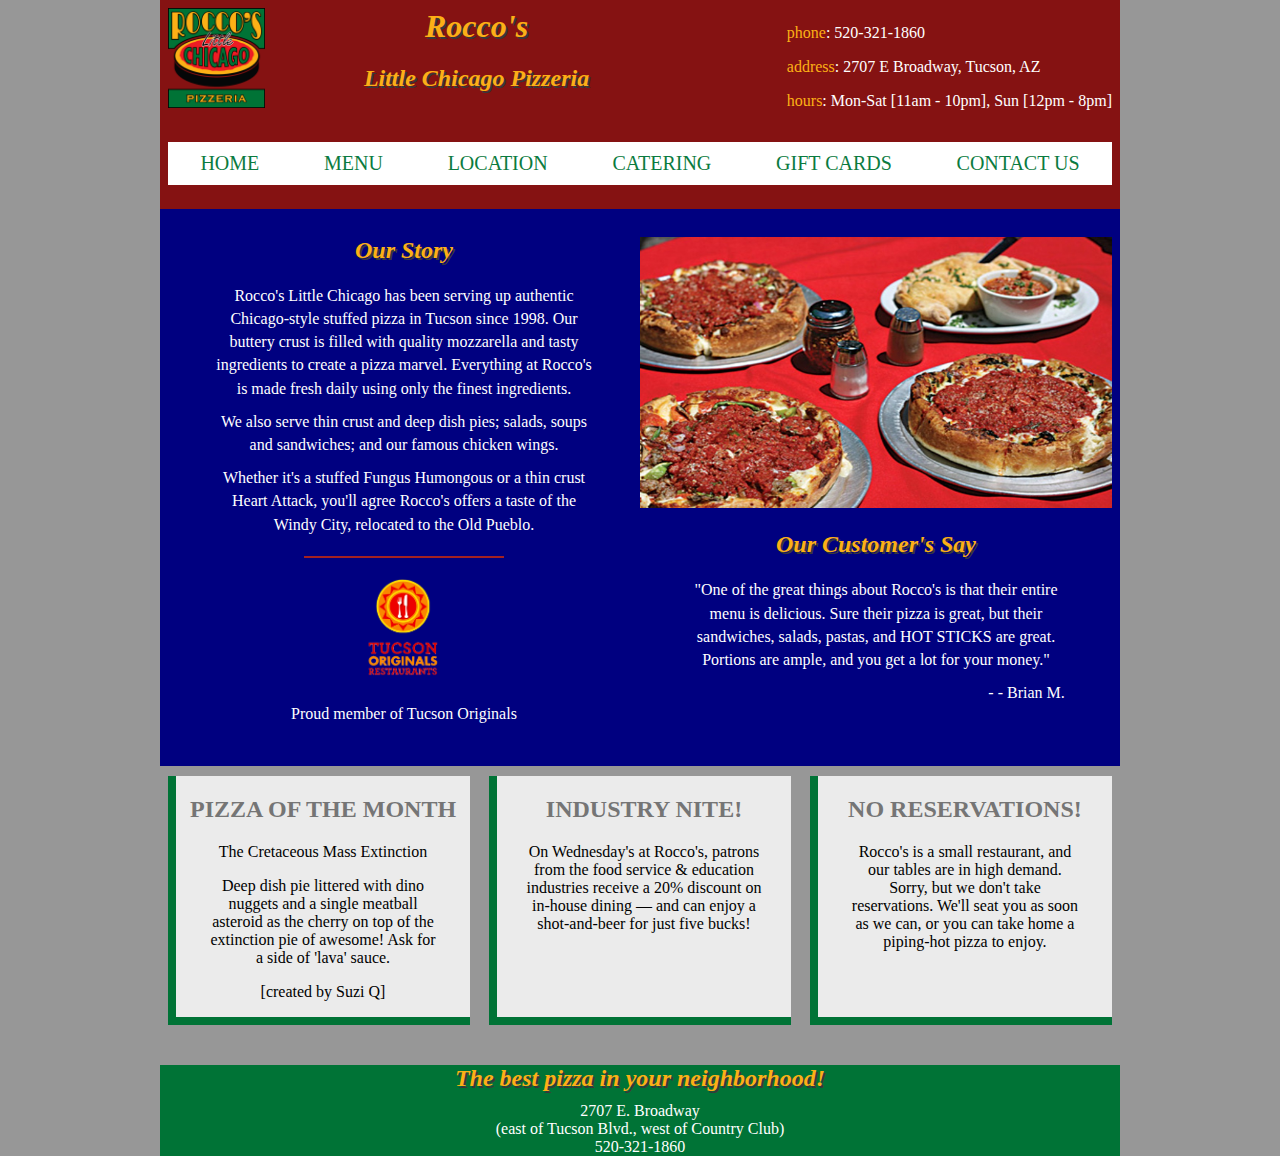
<file: index.html>
<!DOCTYPE html>
<html lang="en">
<head>
  <meta charset="UTF-8">
  <meta name="viewport" content="width=device-width, initial-scale=1.0">
  <meta http-equiv="X-UA-Compatible" content="ie=edge">
  <title>Rocco's Little Chicago</title>

  <!-- CSS -->
  <link rel="stylesheet" href="css/app.css">

  <!-- FontAwesome -->
  <link rel="stylesheet" href="https://use.fontawesome.com/releases/v5.8.1/css/all.css"
    integrity="sha384-50oBUHEmvpQ+1lW4y57PTFmhCaXp0ML5d60M1M7uH2+nqUivzIebhndOJK28anvf" crossorigin="anonymous">

</head>
<body>
  <!-- HEADER & NAV -->
  <header class="container">
    <div class="header-content">
      <!-- SOURCE: www.roccoslittlechicago.com  -->
      <img src="imgs/roccoslogo200 copy.png" alt="" class="img-logo">
      <div class="title">
        <h1 class="logo">Rocco's</h1>
        <h2>Little Chicago Pizzeria</h2>
      </div>
      <input type="checkbox" id="menu">
      <label for="menu">
        <i class="fas fa-bars nav-icon"></i>
      </label>
      <div class="nav-info">
        <p class="nav-info-text"><span class="nav-info-title">phone</span>: 520-321-1860</p>
        <p class="nav-info-text"><span class="nav-info-title">address</span>: 2707 E Broadway, Tucson, AZ</p>
        <p class="nav-info-text"><span class="nav-info-title">hours</span>: Mon-Sat [11am - 10pm], Sun [12pm - 8pm]</p>
      </div>

      <nav class="dropdown-menu">
        <div class="menu-content">
          <ul>
            <li class="nav-item"><a href="index.html">Home</a></li>
            <li class="nav-item"><a href="menu.html">Menu</a></li>
            <li class="nav-item"><a href="location.html">Location</a></li>
            <li class="nav-item"><a href="catering.html">Catering</a></li>
            <li class="nav-item"><a href="https://roccoslittlechicago.instagift.com/" target="_blank">Gift Cards</a></li>
            <li class="nav-item"><a href="contact.html">Contact Us</a></li>
          </ul>
        </div>
      </nav>
    </div>
  </header>
  <!-- MAIN SECTION -->
  <section class="container intro">
    <div class="main-text">
      <h2 class="main-title">Our Story</h2>
      <p class="main-about-text">Rocco's Little Chicago has been serving up authentic Chicago-style stuffed pizza in Tucson
        since 1998. Our buttery crust is filled with quality mozzarella and tasty ingredients to create a pizza marvel.
        Everything at Rocco's is made fresh daily using only the finest ingredients.</p>
      <p class="main-about-text">We also serve thin crust and deep dish pies; salads, soups and sandwiches; and our famous
        chicken wings.</p>
      <p class="main-about-text">Whether it's a stuffed Fungus Humongous or a thin crust Heart Attack, you'll agree Rocco's
        offers a taste of the Windy City, relocated to the Old Pueblo.</p>
      <div id="tucson-og-logo">
        <img class="img-icon" src="imgs/tucsonoriginallogo.png" alt="Tucson Originals Logo">
      </div>
      <p class="main-about-text">Proud member of Tucson Originals</p>
    </div>
    <div class="main-support-items">
      <!-- SOURCE: Tucson Weekly -->
      <img class="main-photo" src="imgs/roccospizza2.jpg" alt="rocco's pizza">
      <h2 class="main-title">Our Customer's Say</h2>
      <p class="cx-testimony">"One of the great things about Rocco's is that their entire menu is delicious. Sure their pizza is great, but their
        sandwiches, salads, pastas, and HOT STICKS are great. Portions are ample, and you get a lot for your money."</p>
      <p class="cx-testimony cx-name">- - Brian M.</p>
    </div>
  </section>

  <!-- FEATURED SECTION -->
  <section class="container featured-content">
    <div class="feature" id="monthly-special">
      <h2>Pizza of the Month</h2>
      <p><span>The Cretaceous Mass Extinction</span></p>
      <p class="feature-text">Deep dish pie littered with dino nuggets and a single meatball asteroid as the cherry on top of the extinction pie of awesome! Ask for a side of 'lava' sauce.</p>
      <p>[created by Suzi Q]</p>
    </div>
    <div class="feature" id="wednesday">
      <h2>Industry Nite!</h2>
      <p class="feature-text">On <span>Wednesday's</span> at Rocco's, patrons from the <span>food service</span> &amp; <span>education</span> industries receive a <span>20% discount</span> on in-house dining — and can enjoy a <span>shot-and-beer for just five bucks!</span>
      </p>
    </div>
    <div class="feature" id="reservations">
      <h2>No reservations!</h2>
      <p class="feature-text">Rocco's is a small restaurant, and our tables are in high demand. Sorry, but we don't take reservations. We'll seat you as soon as we can, or you can take home a piping-hot pizza to enjoy.</p>
    </div>
  </section>
  <!-- FOOTER -->
  <footer class="container">
    <div class="footer-content">
      <h2 class="footer-title">The best pizza in your neighborhood!</h2>
      <p class="footer-text">2707 E. Broadway</p> 
      <p class="footer-text">(east of Tucson Blvd., west of Country Club)</p>
      <p class="footer-text">520-321-1860</p>
      <a href="https://twitter.com/tucsonpizza?lang=en"><i id="twitter-icon" class="fab fa-twitter social-media"></i></a>
      <a href="https://www.facebook.com/roccoslittlechicago/"><i id="facebook-icon"
          class="fab fa-facebook-f social-media"></i></a>
    </div>
  </footer>
</body>
</html>
</file>
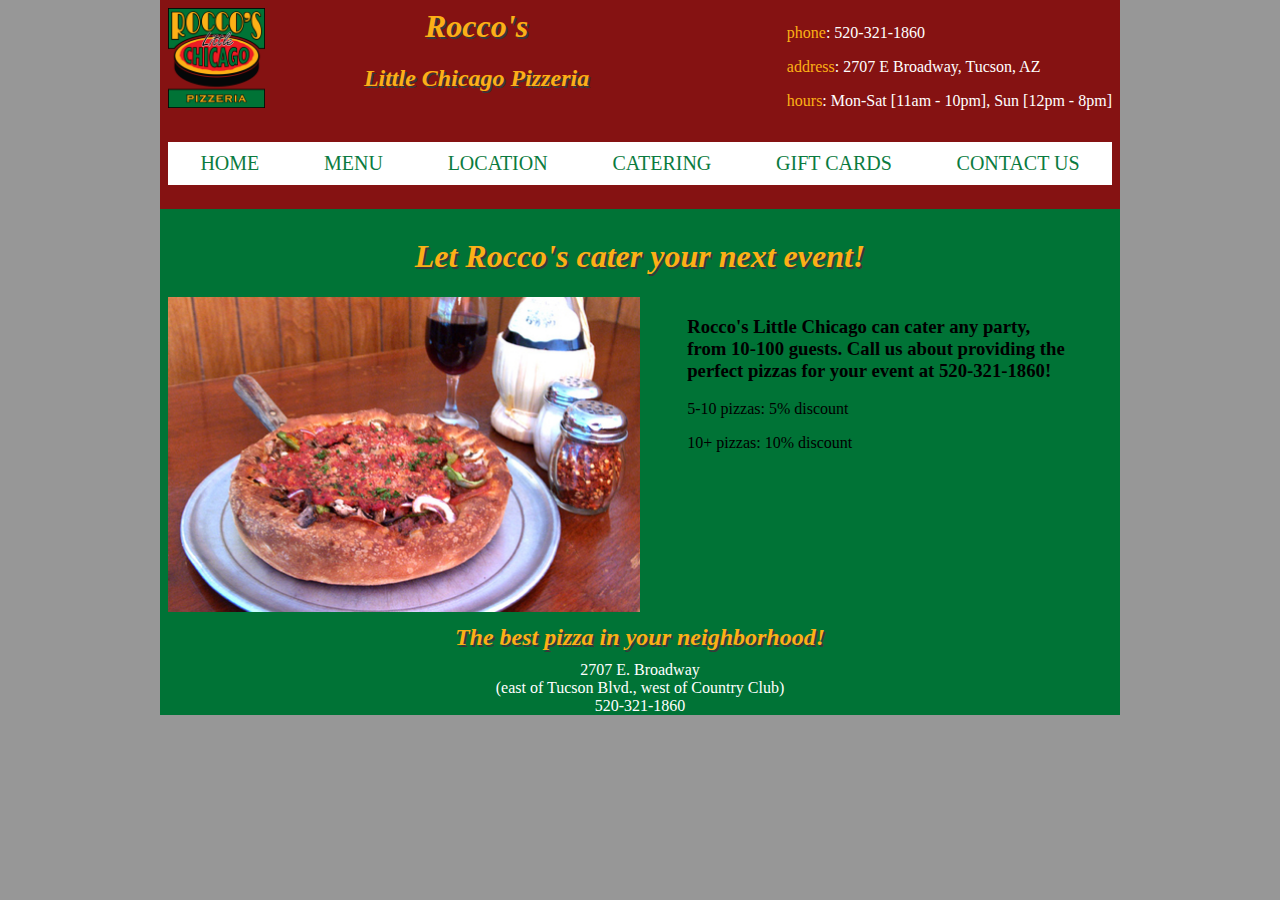
<file: catering.html>
<!DOCTYPE html>
<html lang="en">
<head>
  <meta charset="UTF-8">
  <meta name="viewport" content="width=device-width, initial-scale=1.0">
  <meta http-equiv="X-UA-Compatible" content="ie=edge">
  <title>Rocco's Little Chicago</title>

  <!-- CSS -->
  <link rel="stylesheet" href="css/app.css">

  <!-- FontAwesome -->
  <link rel="stylesheet" href="https://use.fontawesome.com/releases/v5.8.1/css/all.css"
    integrity="sha384-50oBUHEmvpQ+1lW4y57PTFmhCaXp0ML5d60M1M7uH2+nqUivzIebhndOJK28anvf" crossorigin="anonymous">

</head>
<body>
  <!-- HEADER & NAV -->
  <header class="container">
    <div class="header-content">
      <!-- SOURCE: www.roccoslittlechicago.com  -->
      <img src="imgs/roccoslogo200 copy.png" alt="" class="img-logo">
      <div class="title">
        <h1 class="logo">Rocco's</h1>
        <h2>Little Chicago Pizzeria</h2>
      </div>
      <input type="checkbox" id="menu">
      <label for="menu">
        <i class="fas fa-bars nav-icon"></i>
      </label>
      <div class="nav-info">
        <p class="nav-info-text"><span class="nav-info-title">phone</span>: 520-321-1860</p>
        <p class="nav-info-text"><span class="nav-info-title">address</span>: 2707 E Broadway, Tucson, AZ</p>
        <p class="nav-info-text"><span class="nav-info-title">hours</span>: Mon-Sat [11am - 10pm], Sun [12pm - 8pm]</p>
      </div>

      <nav class="dropdown-menu">
        <div class="menu-content">
          <ul>
            <li class="nav-item"><a href="index.html">Home</a></li>
            <li class="nav-item"><a href="menu.html">Menu</a></li>
            <li class="nav-item"><a href="location.html">Location</a></li>
            <li class="nav-item"><a href="catering.html">Catering</a></li>
            <li class="nav-item"><a href="https://roccoslittlechicago.instagift.com/" target="_blank">Gift Cards</a>
            </li>
            <li class="nav-item"><a href="contact.html">Contact Us</a></li>
          </ul>
        </div>
      </nav>
    </div>
  </header>
  <!-- MAIN -->
  <section class="container location">
    <h1 class="main-title col-12">Let Rocco's cater your next event!</h1>
    <div class="col-12 col-md-6">
      <img src="imgs/roccospizza.jpg" class="img-responsive" alt="rocco's pizza">
    </div>
    <div class="col-12 col-md-6">
      <h3 class="feature-text">Rocco's Little Chicago can cater any party, from 10-100 guests. Call us about providing the perfect pizzas for your event at 520-321-1860!</h3>
      <p class="feature-text">5-10 pizzas: 5% discount</p>
      <p class="feature-text">10+ pizzas: 10% discount</p>
    </div>
  </section>
  <!-- FOOTER -->
  <footer class="container">
    <div class="footer-content">
      <h2 class="footer-title">The best pizza in your neighborhood!</h2>
      <p class="footer-text">2707 E. Broadway</p>
      <p class="footer-text">(east of Tucson Blvd., west of Country Club)</p>
      <p class="footer-text">520-321-1860</p>
      <a href="https://twitter.com/tucsonpizza?lang=en"><i id="twitter-icon"
          class="fab fa-twitter social-media"></i></a>
      <a href="https://www.facebook.com/roccoslittlechicago/"><i id="facebook-icon"
          class="fab fa-facebook-f social-media"></i></a>
    </div>
  </footer>
</body>
</html>
</file>
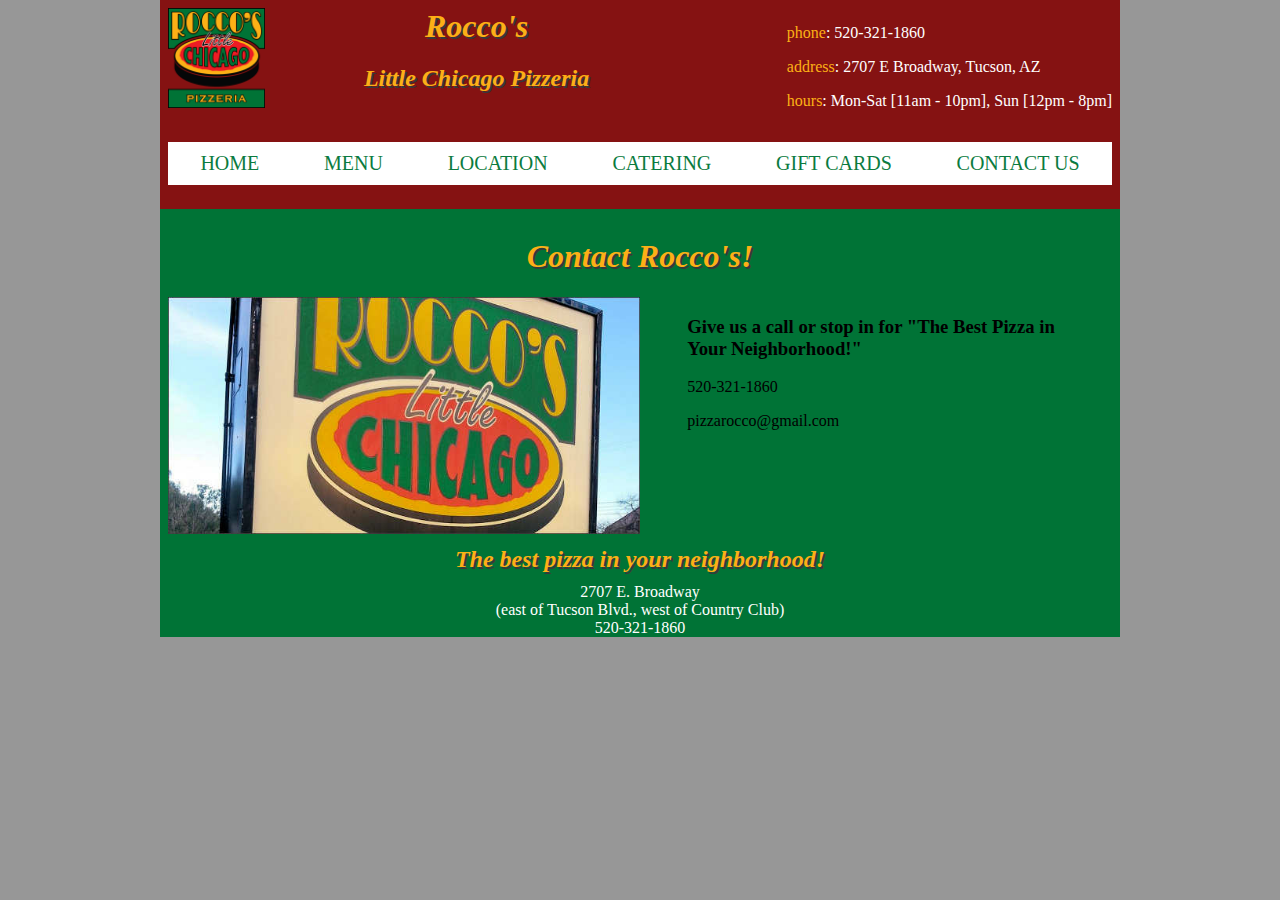
<file: contact.html>
<!DOCTYPE html>
<html lang="en">

<head>
  <meta charset="UTF-8">
  <meta name="viewport" content="width=device-width, initial-scale=1.0">
  <meta http-equiv="X-UA-Compatible" content="ie=edge">
  <title>Rocco's Little Chicago</title>

  <!-- CSS -->
  <link rel="stylesheet" href="css/app.css">

  <!-- FontAwesome -->
  <link rel="stylesheet" href="https://use.fontawesome.com/releases/v5.8.1/css/all.css"
    integrity="sha384-50oBUHEmvpQ+1lW4y57PTFmhCaXp0ML5d60M1M7uH2+nqUivzIebhndOJK28anvf" crossorigin="anonymous">

</head>

<body>
  <!-- HEADER & NAV -->
  <header class="container">
    <div class="header-content">
      <!-- SOURCE: www.roccoslittlechicago.com  -->
      <img src="imgs/roccoslogo200 copy.png" alt="" class="img-logo">
      <div class="title">
        <h1 class="logo">Rocco's</h1>
        <h2>Little Chicago Pizzeria</h2>
      </div>
      <input type="checkbox" id="menu">
      <label for="menu">
        <i class="fas fa-bars nav-icon"></i>
      </label>
      <div class="nav-info">
        <p class="nav-info-text"><span class="nav-info-title">phone</span>: 520-321-1860</p>
        <p class="nav-info-text"><span class="nav-info-title">address</span>: 2707 E Broadway, Tucson, AZ</p>
        <p class="nav-info-text"><span class="nav-info-title">hours</span>: Mon-Sat [11am - 10pm], Sun [12pm - 8pm]</p>
      </div>

      <nav class="dropdown-menu">
        <div class="menu-content">
          <ul>
            <li class="nav-item"><a href="index.html">Home</a></li>
            <li class="nav-item"><a href="menu.html">Menu</a></li>
            <li class="nav-item"><a href="location.html">Location</a></li>
            <li class="nav-item"><a href="catering.html">Catering</a></li>
            <li class="nav-item"><a href="https://roccoslittlechicago.instagift.com/" target="_blank">Gift Cards</a>
            </li>
            <li class="nav-item"><a href="contact.html">Contact Us</a></li>
          </ul>
        </div>
      </nav>
    </div>
  </header>
  <!-- MAIN -->
  <section class="container location">
    <h1 class="main-title col-12">Contact Rocco's!</h1>
    <div class="col-12 col-md-6">
      <!-- https://www.dinersdriveinsdiveslocations.com/roccos-little-chicago-pizzeria-arizona.html -->
      <img src="imgs/roccos-little-chicago-exterior.jpg" class="img-responsive" alt="rocco's pizza">
    </div>
    <div class="col-12 col-md-6">
      <h3 class="feature-text">Give us a call or stop in for "The Best Pizza in Your Neighborhood!"</h3>
      <p class="feature-text">520-321-1860</p>
      <p class="feature-text">pizzarocco@gmail.com</p>
    </div>
  </section>
  <!-- FOOTER -->
  <footer class="container">
    <div class="footer-content">
      <h2 class="footer-title">The best pizza in your neighborhood!</h2>
      <p class="footer-text">2707 E. Broadway</p>
      <p class="footer-text">(east of Tucson Blvd., west of Country Club)</p>
      <p class="footer-text">520-321-1860</p>
      <a href="https://twitter.com/tucsonpizza?lang=en"><i id="twitter-icon"
          class="fab fa-twitter social-media"></i></a>
      <a href="https://www.facebook.com/roccoslittlechicago/"><i id="facebook-icon"
          class="fab fa-facebook-f social-media"></i></a>
    </div>
  </footer>
</body>

</html>
</file>
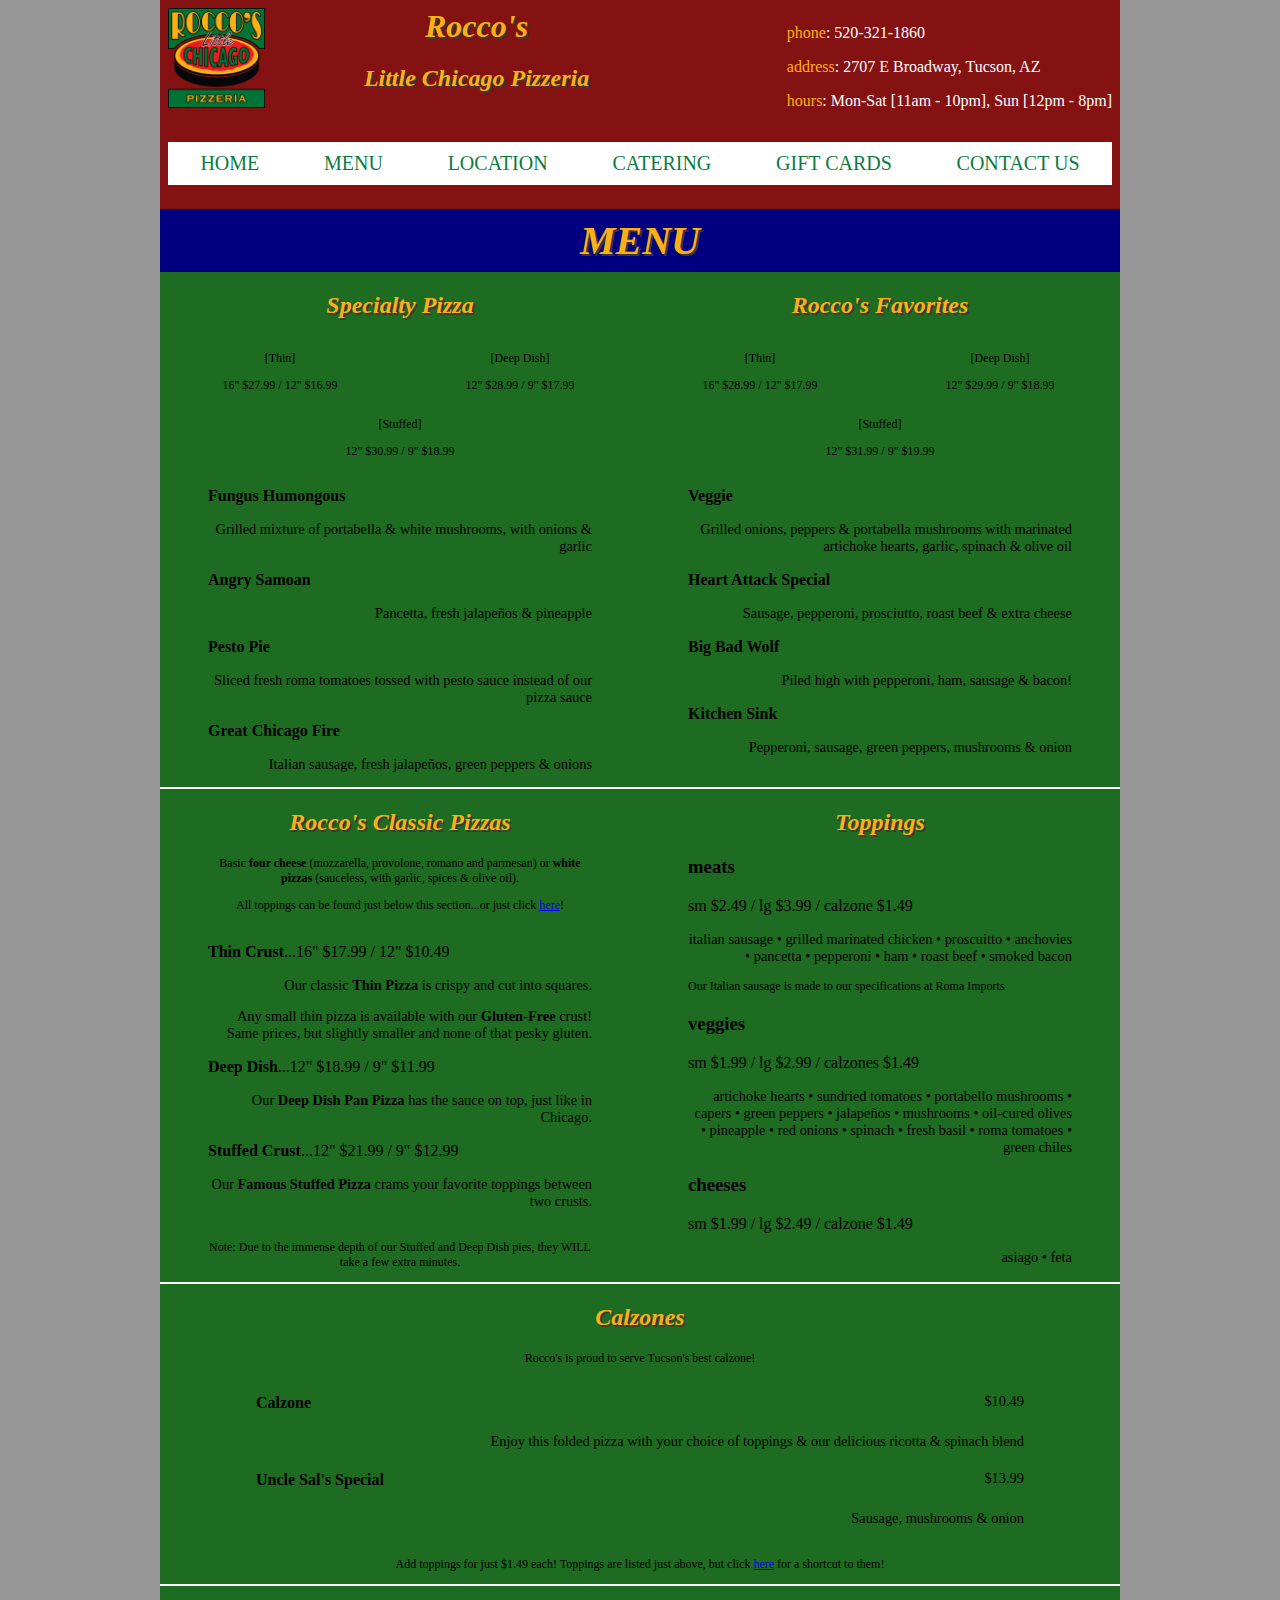
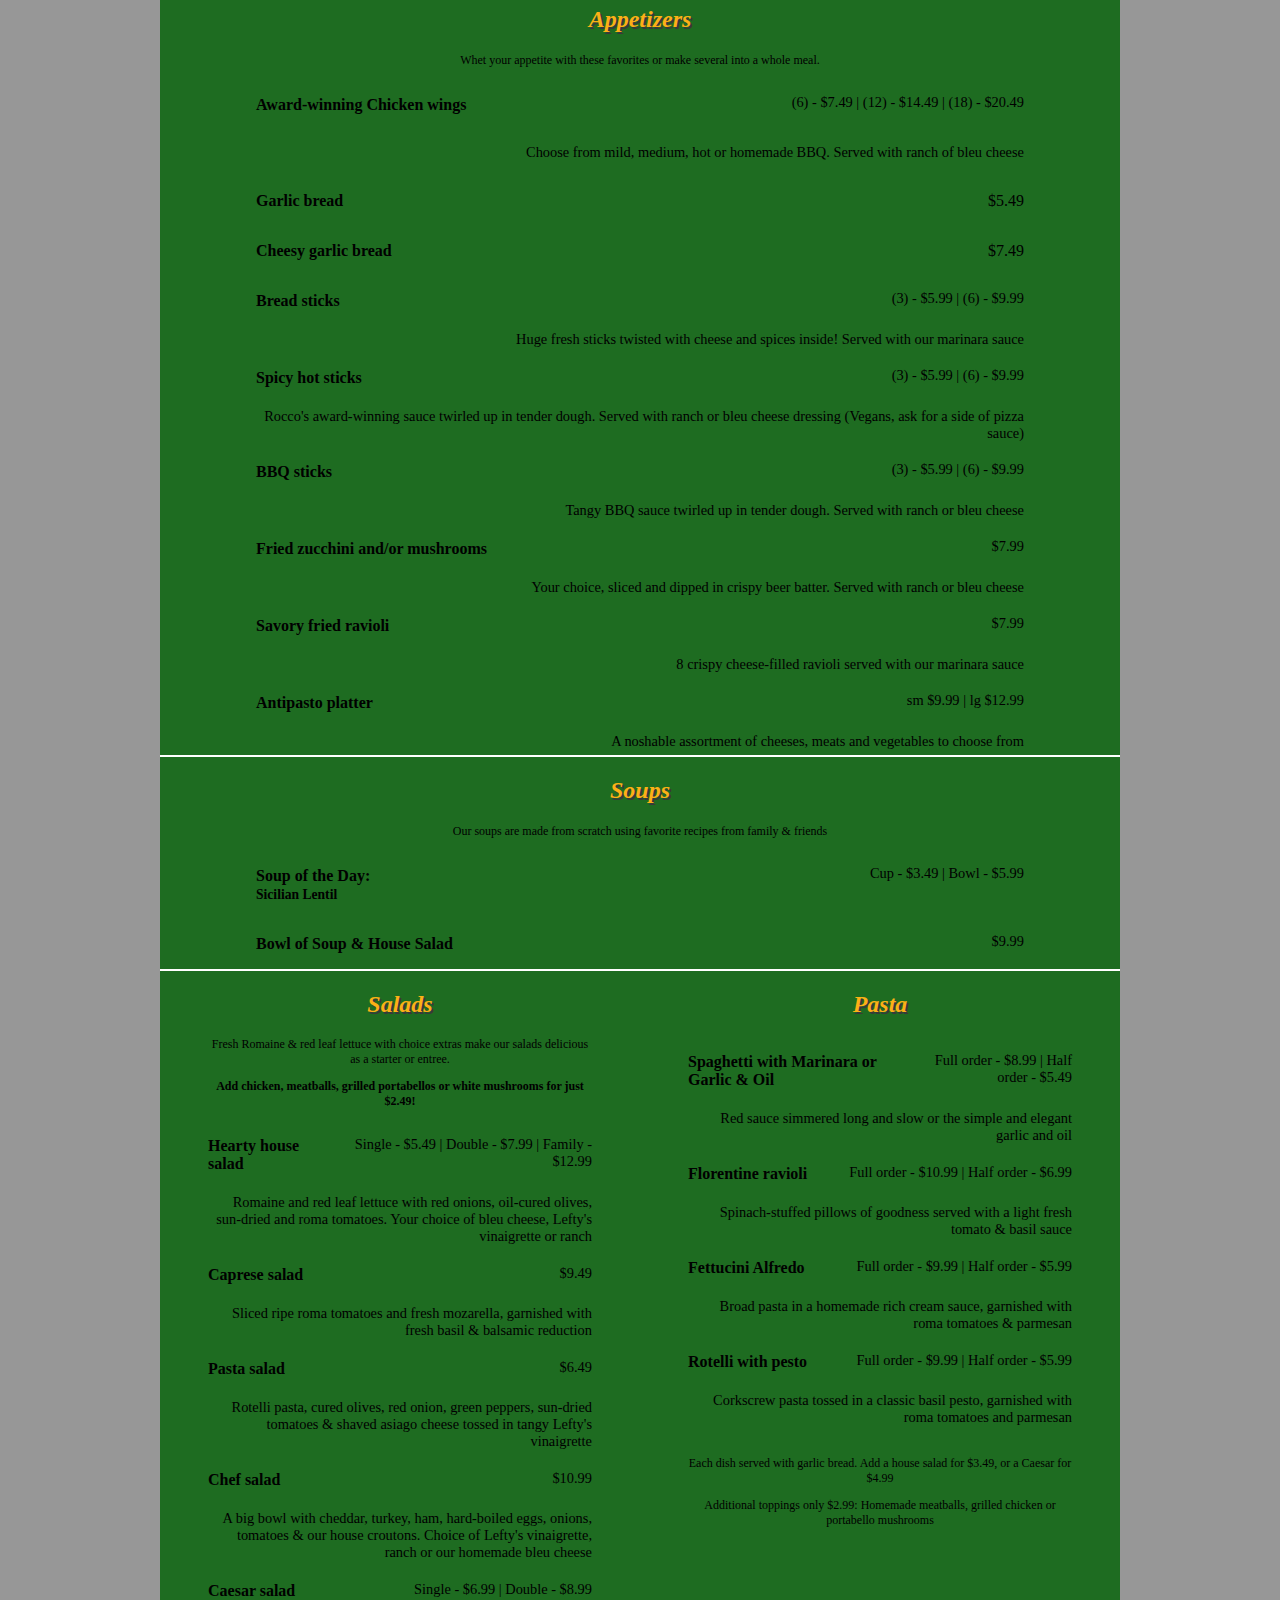
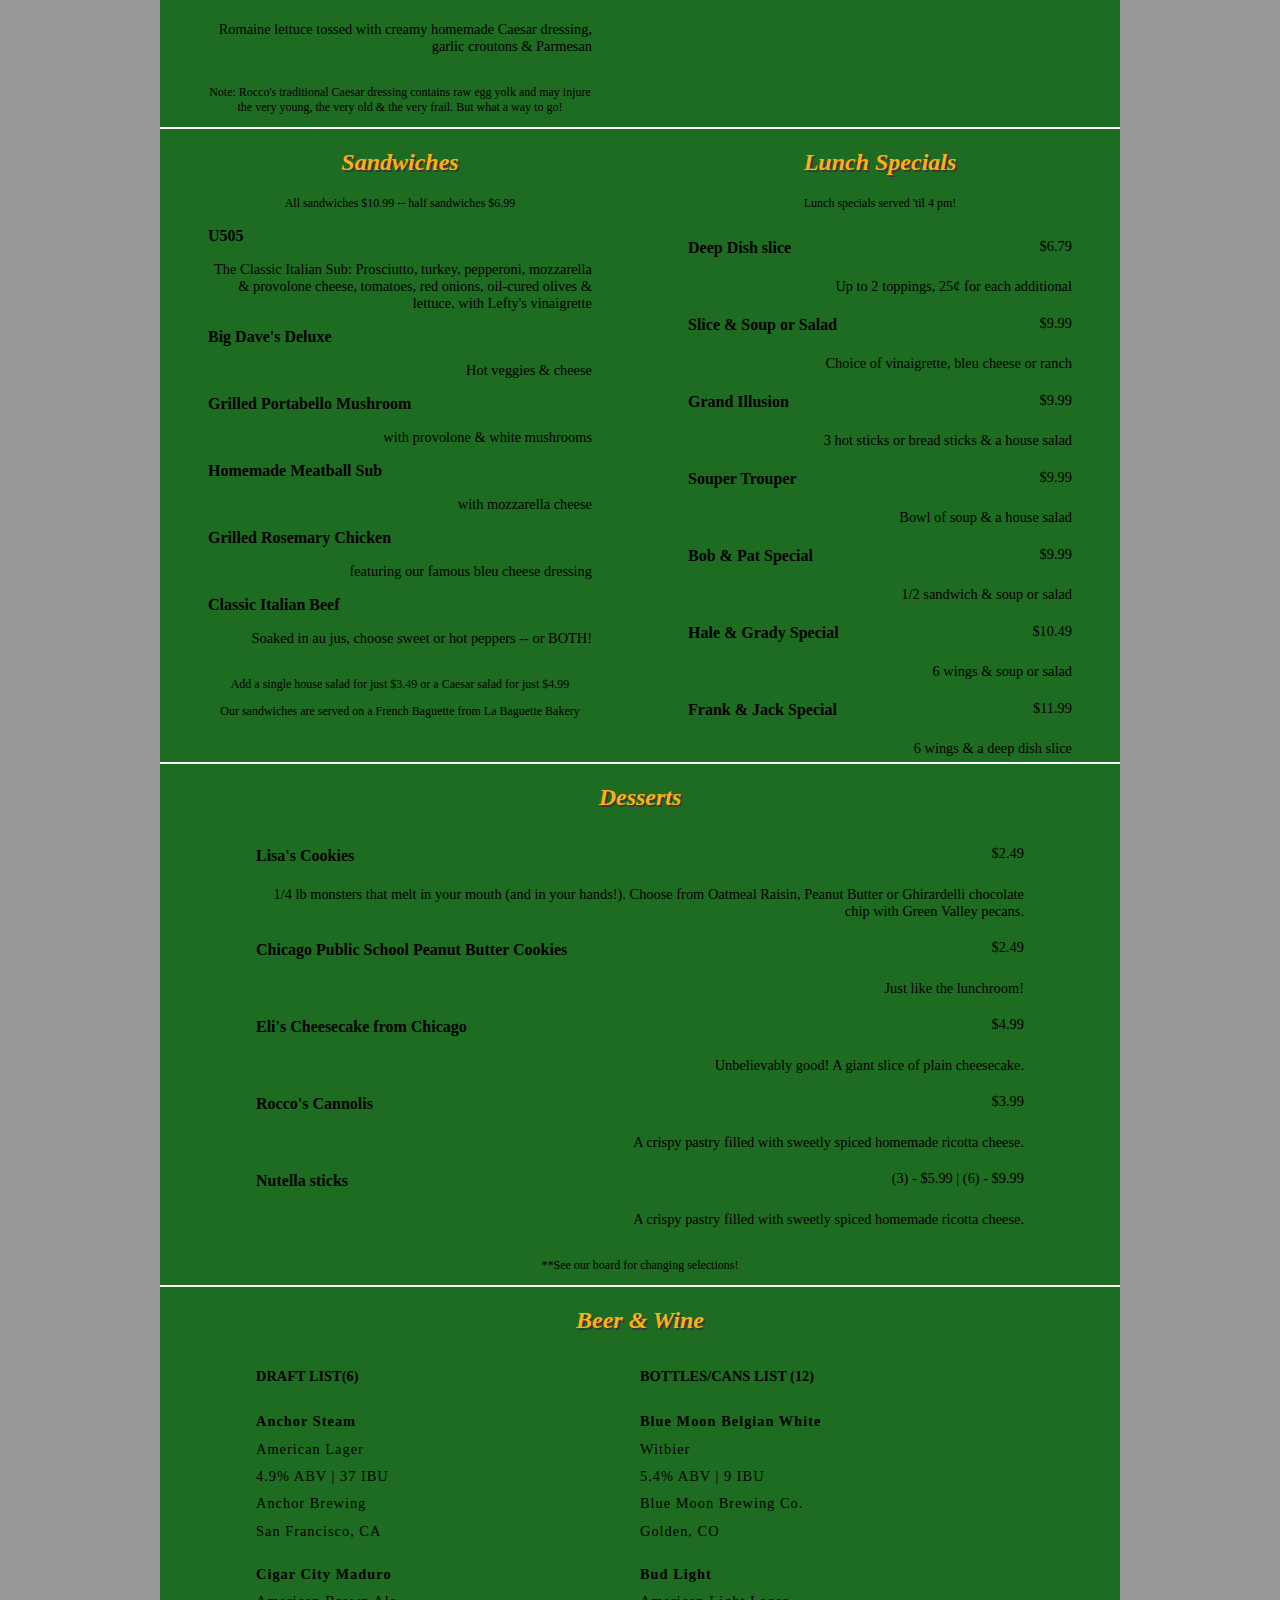
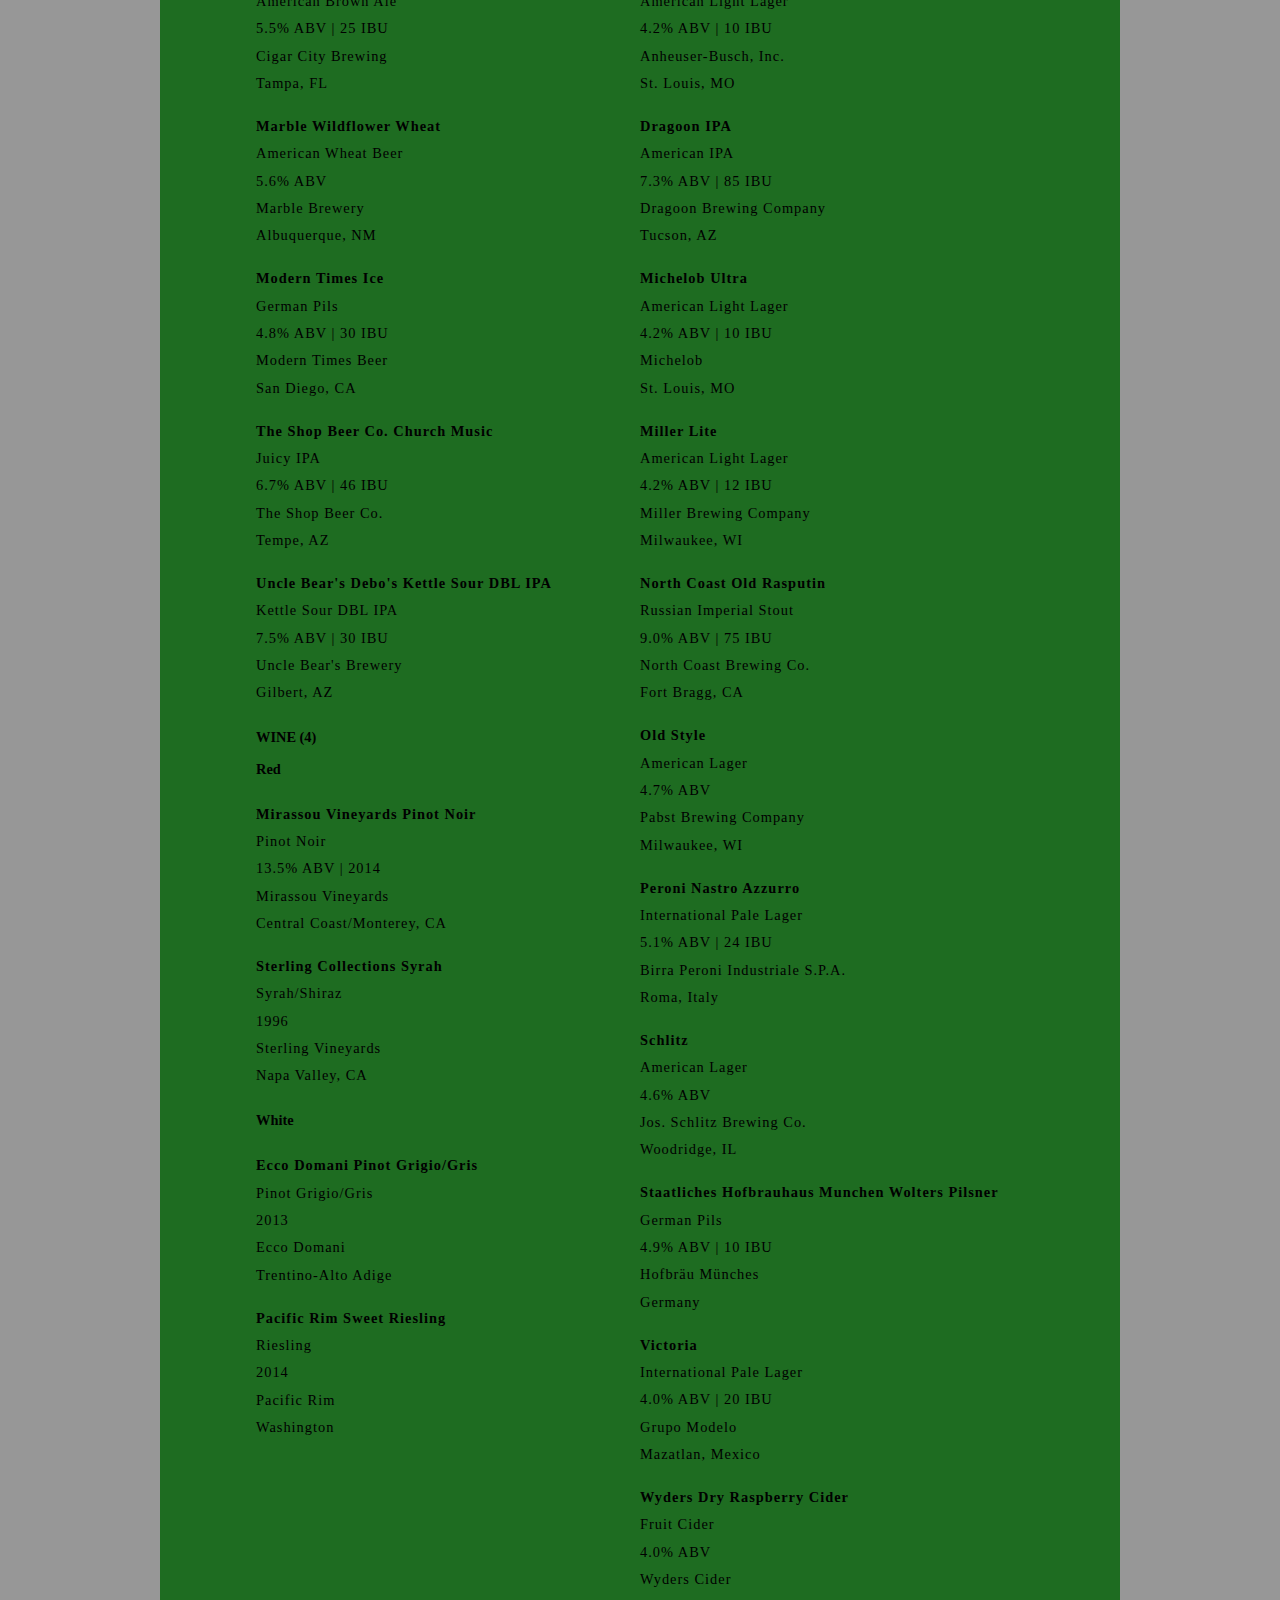
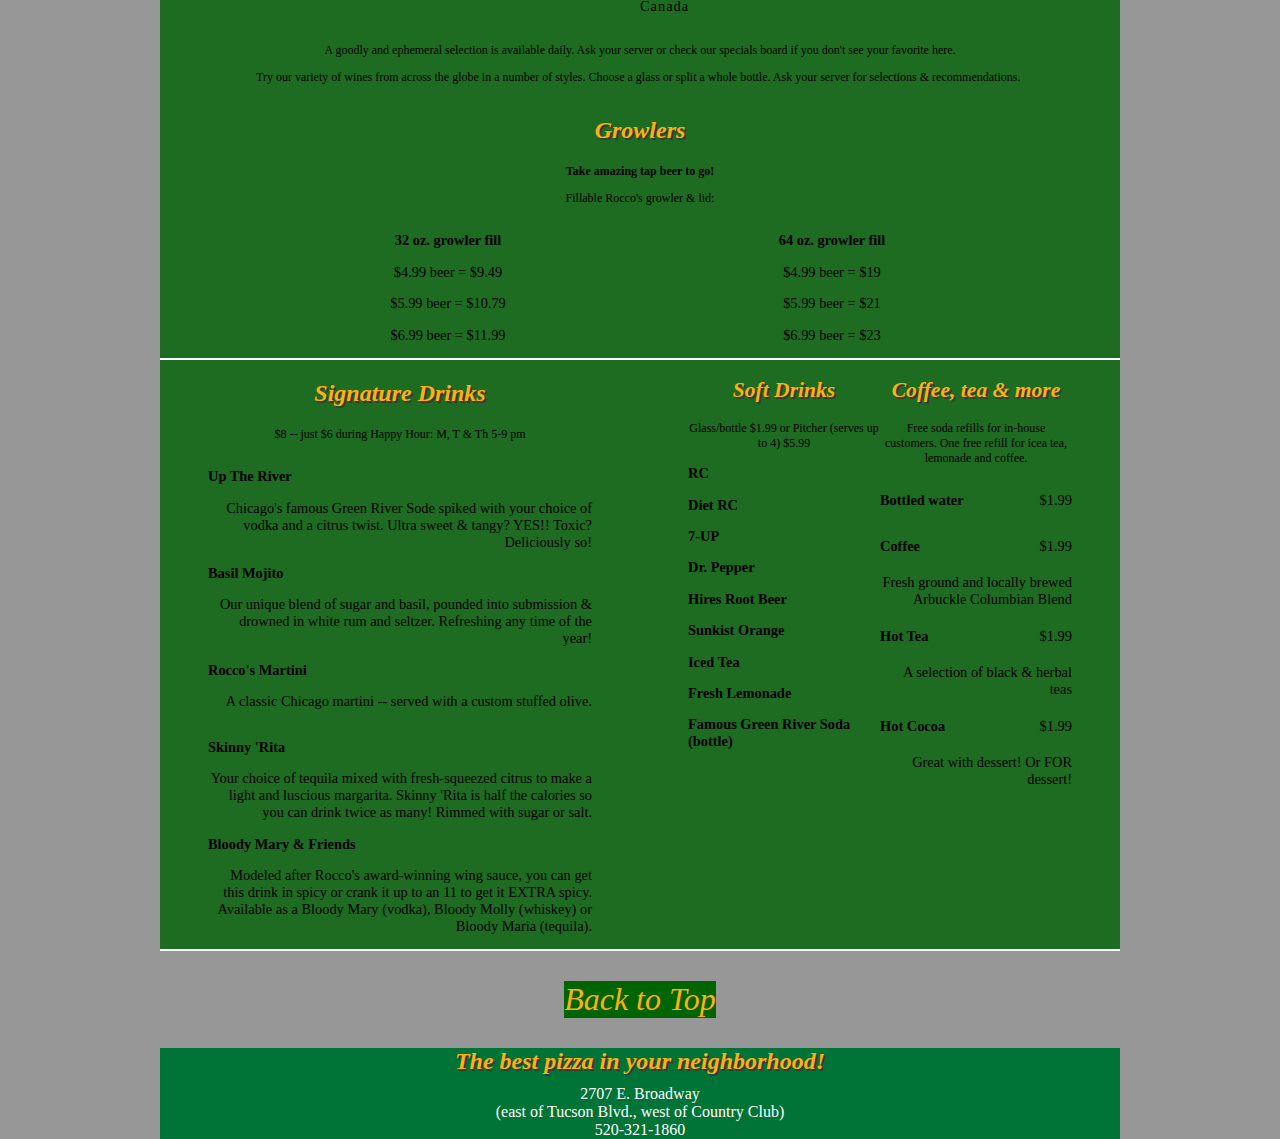
<file: menu.html>
<!DOCTYPE html>
<html lang="en">
<head>
  <meta charset="UTF-8">
  <meta name="viewport" content="width=device-width, initial-scale=1.0">
  <meta http-equiv="X-UA-Compatible" content="ie=edge">
  <title>Rocco's - Menu</title>
  <!-- CSS -->
  <link rel="stylesheet" href="css/app.css">

  <!-- FontAwesome -->
  <link rel="stylesheet" href="https://use.fontawesome.com/releases/v5.8.1/css/all.css"
    integrity="sha384-50oBUHEmvpQ+1lW4y57PTFmhCaXp0ML5d60M1M7uH2+nqUivzIebhndOJK28anvf" crossorigin="anonymous">
</head>
<body>
  <!-- HEADER & NAV -->
  <header class="container">
    <div class="header-content" id="top">
      <!-- SOURCE: www.roccoslittlechicago.com  -->
      <img src="imgs/roccoslogo200 copy.png" alt="" class="img-logo">
      <div class="title">
        <h1 class="logo">Rocco's</h1>
        <h2>Little Chicago Pizzeria</h2>
      </div>
      <input type="checkbox" id="menu">
      <label for="menu">
        <i class="fas fa-bars nav-icon"></i>
      </label>
      <div class="nav-info">
        <p class="nav-info-text"><span class="nav-info-title">phone</span>: 520-321-1860</p>
        <p class="nav-info-text"><span class="nav-info-title">address</span>: 2707 E Broadway, Tucson, AZ</p>
        <p class="nav-info-text"><span class="nav-info-title">hours</span>: Mon-Sat [11am - 10pm], Sun [12pm - 8pm]</p>
      </div>
  
      <nav class="dropdown-menu">
        <div class="menu-content">
          <ul>
            <li class="nav-item"><a href="index.html">Home</a></li>
            <li class="nav-item"><a href="menu.html">Menu</a></li>
            <li class="nav-item"><a href="location.html">Location</a></li>
            <li class="nav-item"><a href="catering.html">Catering</a></li>
            <li class="nav-item"><a href="https://roccoslittlechicago.instagift.com/" target="_blank">Gift Cards</a></li>
            <li class="nav-item"><a href="contact.html">Contact Us</a></li>
          </ul>
        </div>
      </nav>
    </div>
  </header>
  <!-- MAIN -->
  <section class="container intro">
    <div class="menu-title-text">
      <h1 class="main-title" id="menu-title">MENU</h1>
    </div>
  </section>
  <div class="container" id="food">
    <!-- Specialty Pizza -->
    <section class="food-group">
      <h2 class="main-title">Specialty Pizza</h2>
      <div class="prices">
        <div class="pizza-size">
          <p>[Thin]</p>
          <p>16" $27.99 / 12" $16.99</p>
        </div>
        <div class="pizza-size">
          <p>[Deep Dish]</p>
          <p>12" $28.99 / 9" $17.99</p>
        </div>
        <div class="pizza-size">
          <p>[Stuffed]</p>
          <p>12" $30.99 / 9" $18.99</p>
        </div>
      </div>
      <div class="menu-names">
        <p class="bold">Fungus Humongous</p>
        <p class="description">Grilled mixture of portabella & white mushrooms, with onions & garlic</p>
        <p class="bold">Angry Samoan</p>
        <p class="description">Pancetta, fresh jalapeños & pineapple</p>
        <p class="bold">Pesto Pie</p>
        <p class="description">Sliced fresh roma tomatoes tossed with pesto sauce instead of our pizza sauce</p>
        <p class="bold">Great Chicago Fire</p>
        <p class="description">Italian sausage, fresh jalapeños, green peppers & onions</p>
      </div>
    </section>
    <!-- Rocco's Favorites -->
    <section class="food-group">
      <h2 class="main-title">Rocco's Favorites</h2>
      <div class="prices">
        <div class="pizza-size">
          <p>[Thin]</p>
          <p>16" $28.99 / 12" $17.99</p>
        </div>
        <div class="pizza-size">
          <p>[Deep Dish]</p>
          <p>12" $29.99 / 9" $18.99</p>
        </div>
        <div class="pizza-size">
          <p>[Stuffed]</p>
          <p>12" $31.99 / 9" $19.99</p>
        </div>
      </div>
      <div class="menu-names">
        <p class="bold">Veggie</p>
        <p class="description">Grilled onions, peppers & portabella mushrooms with marinated artichoke hearts, garlic, spinach & olive oil</p>
        <p class="bold">Heart Attack Special</p>
        <p class="description">Sausage, pepperoni, prosciutto, roast beef & extra cheese</p>
        <p class="bold">Big Bad Wolf</p>
        <p class="description">Piled high with pepperoni, ham, sausage & bacon!</p>
        <p class="bold">Kitchen Sink</p>
        <p class="description">Pepperoni, sausage, green peppers, mushrooms & onion</p>
      </div>
    </section>
    <!-- Rocco's Classic Pizzas -->
    <section class="food-group">
      <h2 class="main-title">Rocco's Classic Pizzas</h2>
        <div class="menu-names">
          <p class="sub-text center">Basic <span class="bold">four cheese</span> (mozzarella, provolone, romano and parmesan) or <span class="bold">white pizzas</span> (sauceless, with garlic, spices & olive oil).</p>
          <p class="sub-text center">All toppings can be found just below this section...or just click <a href="#toppings">here</a>!</p>
          <p class="classic-name bottom-sub-text"><span class="bold">Thin Crust</span>...16" $17.99 / 12" $10.49</p>
          <p class="description">Our classic <span class="bold">Thin Pizza</span> is crispy and cut into squares.</p>
          <p class="description">Any small thin pizza is available with our <span class="bold">Gluten-Free</span> crust! Same prices, but slightly smaller and none of that pesky gluten.</p>
          <p class="classic-name"><span class="bold">Deep Dish</span>...12" $18.99 / 9" $11.99</p>
          <p class="description">Our <span class="bold">Deep Dish Pan Pizza</span> has the sauce on top, just like in Chicago.</p>
          <p class="classic-name"><span class="bold">Stuffed Crust</span>...12" $21.99 / 9" $12.99</p>
          <p class="description">Our <span class="bold">Famous Stuffed Pizza</span> crams your favorite toppings between two crusts.</p>
          <p class="sub-text bottom-sub-text center">Note: Due to the immense depth of our Stuffed and Deep Dish pies, they WILL take a few extra minutes.</p>
        </div>
    </section>
    <!-- Toppings -->
    <section class="food-group">
      <h2 class="main-title" id="toppings">Toppings</h2>
        <div class="menu-names">
          <h3>meats</h3>
          <p>sm $2.49 / lg $3.99 / calzone $1.49</p>
          <p class="description">italian sausage • grilled marinated chicken • proscuitto • anchovies • pancetta • pepperoni • ham • roast beef • smoked bacon</p>
          <p class="sub-text">Our Italian sausage is made to our specifications at Roma Imports</p>
          <h3>veggies</h3>
          <p>sm $1.99 / lg $2.99 / calzones $1.49</p>
          <p class="description">artichoke hearts • sundried tomatoes • portabello mushrooms • capers • green peppers • jalapeños • mushrooms • oil-cured olives • pineapple • red onions • spinach • fresh basil • roma tomatoes • green chiles</p>
          <h3>cheeses</h3>
          <p>sm $1.99 / lg $2.49 / calzone $1.49</p>
          <p class="description">asiago • feta</p>
        </div>
    </section>
    <!-- Calzones -->
    <section class="food-group col-md-12">
      <div class="menu-names">
        <h2 class="main-title">Calzones</h2>
        <p class="sub-text center">Rocco's is proud to serve Tucson's best calzone!</p>
        <div class="row">
          <p class="bold">Calzone</p>
          <p class="description">$10.49</p>
        </div>
        <p class="description text-description">Enjoy this folded pizza with your choice of toppings & our delicious ricotta
          & spinach blend</p>
        <div class="row">
          <p class="bold">Uncle Sal's Special</p>
          <p class="description">$13.99</p>
        </div>
        <p class="description text-description">Sausage, mushrooms & onion</p>
        <p class="sub-text center bottom-sub-text">Add toppings for just $1.49 each! Toppings are listed just above, but click <a
            href="#toppings">here</a> for a shortcut to them!</p>
      </div>
    </section>
    <!-- Appetizers -->
    <section class="food-group col-md-12">
      <div class="menu-names">
        <h2 class="main-title">Appetizers</h2>
        <p class="sub-text center">Whet your appetite with these favorites or make several into a whole meal.</p>
        <div class="row">
          <p class="bold title-width">Award-winning Chicken wings</p>
          <p class="description">(6) - $7.49 | (12) - $14.49 | (18) - $20.49</p>
        </div>
          <p class="description">Choose from mild, medium, hot or homemade BBQ. Served with ranch of bleu cheese</p>
        <div class="row">
          <p class="bold">Garlic bread</p>
          <p>$5.49</p>
        </div>
        <div class="row">
          <p class="bold">Cheesy garlic bread</p>
          <p>$7.49</p>
        </div>
        <div class="row">
          <p class="bold">Bread sticks</p>
          <p class="description">(3) - $5.99 | (6) - $9.99</p>
        </div>
        <p class="description text-description">Huge fresh sticks twisted with cheese and spices inside! Served with our marinara sauce</p>
        <div class="row">
          <p class="bold">Spicy hot sticks</p>
          <p class="description">(3) - $5.99 | (6) - $9.99</p>
        </div>
        <p class="description text-description">Rocco's award-winning sauce twirled up in tender dough. Served with ranch or bleu cheese dressing (Vegans, ask for a side of pizza sauce)</p>
        <div class="row">
          <p class="bold">BBQ sticks</p>
          <p class="description">(3) - $5.99 | (6) - $9.99</p>
        </div>
        <p class="description text-description">Tangy BBQ sauce twirled up in tender dough. Served with ranch or bleu cheese</p>
        <div class="row">
          <p class="bold">Fried zucchini and/or mushrooms</p>
          <p class="description">$7.99</p>
        </div>
        <p class="description text-description">Your choice, sliced and dipped in crispy beer batter. Served with ranch or bleu cheese</p>
        <div class="row">
          <p class="bold">Savory fried ravioli</p>
          <p class="description">$7.99</p>
        </div>
        <p class="description text-description">8 crispy cheese-filled ravioli served with our marinara sauce</p>
        <div class="row">
          <p class="bold">Antipasto platter</p>
          <p class="description">sm $9.99 | lg $12.99</p>
        </div>
        <p class="description text-description">A noshable assortment of cheeses, meats and vegetables to choose from</p>
      </div>
    </section>
    <!-- Soups -->
    <section class="food-group col-md-12">
      <div class="menu-names">
        <h2 class="main-title">Soups</h2>
        <p class="sub-text center">Our soups are made from scratch using favorite recipes from family & friends</p>
        <div class="row">
          <p class="bold">Soup of the Day: <br><span class="daily-soup">Sicilian Lentil</span></p>
          <p class="description">Cup - $3.49 | Bowl - $5.99</p>
        </div>
        <div class="row">
          <p class="bold">Bowl of Soup & House Salad</p>
          <p class="description">$9.99</p>
        </div>
      </div>
    </section>
    <!-- Salads -->
    <section class="food-group">
      <div class="menu-names">
        <h2 class="main-title">Salads</h2>
        <p class="sub-text center">Fresh Romaine & red leaf lettuce with choice extras make our salads delicious as a starter or entree.</p>
        <p class="bold sub-text center">Add chicken, meatballs, grilled portabellos or white mushrooms for just $2.49!</p>
        <div class="row">
          <p class="bold">Hearty house salad</p>
          <p class="description">Single - $5.49 | Double - $7.99 | Family - $12.99</p>
        </div>
        <p class="description text-description">Romaine and red leaf lettuce with red onions, oil-cured olives, sun-dried and roma tomatoes. Your choice of bleu cheese, Lefty's vinaigrette or ranch</p>
        <div class="row">
          <p class="bold">Caprese salad</p>
          <p class="description">$9.49</p>
        </div>
        <p class="description text-description">Sliced ripe roma tomatoes and fresh mozarella, garnished with fresh basil & balsamic reduction</p>
        <div class="row">
          <p class="bold">Pasta salad</p>
          <p class="description">$6.49</p>
        </div>
        <p class="description text-description">Rotelli pasta, cured olives, red onion, green peppers, sun-dried tomatoes & shaved asiago cheese tossed in tangy Lefty's vinaigrette</p>
        <div class="row">
          <p class="bold">Chef salad</p>
          <p class="description">$10.99</p>
        </div>
        <p class="description text-description">A big bowl with cheddar, turkey, ham, hard-boiled eggs, onions, tomatoes & our house croutons. Choice of Lefty's vinaigrette, ranch or our homemade bleu cheese</p>
        <div class="row">
          <p class="bold">Caesar salad</p>
          <p class="description">Single - $6.99 | Double - $8.99</p>
        </div>
        <p class="description text-description">Romaine lettuce tossed with creamy homemade Caesar dressing, garlic croutons & Parmesan</p>
        <p class="sub-text bottom-sub-text center">Note: Rocco's traditional Caesar dressing contains raw egg yolk and may injure the very young, the very old & the very frail. But what a way to go!</p>
      </div>
    </section>
    <!-- Pasta -->
    <section class="food-group">
      <div class="menu-names">
        <h2 class="main-title">Pasta</h2>
        <div class="row">
          <p class="bold title-width">Spaghetti with Marinara or Garlic & Oil</p>
          <p class="description">Full order - $8.99 | Half order - $5.49</p>
        </div>
        <p class="description text-description">Red sauce simmered long and slow or the simple and elegant garlic and oil</p>
        <div class="row">
          <p class="bold">Florentine ravioli</p>
          <p class="description">Full order - $10.99 | Half order - $6.99</p>
        </div>
        <p class="description text-description">Spinach-stuffed pillows of goodness served with a light fresh tomato & basil sauce</p>
        <div class="row">
          <p class="bold">Fettucini Alfredo</p>
          <p class="description">Full order - $9.99 | Half order - $5.99</p>
        </div>
        <p class="description text-description">Broad pasta in a homemade rich cream sauce, garnished with roma tomatoes & parmesan</p>
        <div class="row">
          <p class="bold">Rotelli with pesto</p>
          <p class="description">Full order - $9.99 | Half order - $5.99</p>
        </div>
        <p class="description text-description">Corkscrew pasta tossed in a classic basil pesto, garnished with roma tomatoes and parmesan</p>
        <p class="sub-text center bottom-sub-text">Each dish served with garlic bread. Add a house salad for $3.49, or a Caesar for $4.99</p>
        <p class="sub-text center">Additional toppings only $2.99: Homemade meatballs, grilled chicken or portabello mushrooms</p>
      </div>
    </section>
    <!-- Sandwiches -->
    <section class="food-group">
      <h2 class="main-title">Sandwiches</h2>
      <p class="sub-text center">All sandwiches $10.99 -- half sandwiches $6.99</p>
      <div class="menu-names">
        <p class="bold">U505</p>
        <p class="description">The Classic Italian Sub: Prosciutto, turkey, pepperoni, mozzarella & provolone cheese, tomatoes, red onions, oil-cured olives & lettuce, with Lefty's vinaigrette</p>
        <p class="bold">Big Dave's Deluxe</p>
        <p class="description">Hot veggies & cheese</p>
        <p class="bold">Grilled Portabello Mushroom</p>
        <p class="description">with provolone & white mushrooms</p>
        <p class="bold">Homemade Meatball Sub</p>
        <p class="description">with mozzarella cheese</p>
        <p class="bold">Grilled Rosemary Chicken</p>
        <p class="description">featuring our famous bleu cheese dressing</p>
        <p class="bold">Classic Italian Beef</p>
        <p class="description">Soaked in au jus, choose sweet or hot peppers -- or BOTH!</p>
        <p class="sub-text center bottom-sub-text">Add a single house salad for just $3.49 or a Caesar salad for just $4.99</p>
        <p class="sub-text center">Our sandwiches are served on a French Baguette from La Baguette Bakery</p>
      </div>
    </section>
    <!-- Lunch Specials -->
    <section class="food-group">
      <div class="menu-names">
        <h2 class="main-title">Lunch Specials</h2>
        <p class="sub-text center">Lunch specials served 'til 4 pm!</p>
        <div class="row">
          <p class="bold">Deep Dish slice</p>
          <p class="description">$6.79</p>
        </div>
        <p class="description text-description">Up to 2 toppings, 25<span>&#162</span> for each additional</p>
        <div class="row">
          <p class="bold">Slice & Soup or Salad</p>
          <p class="description">$9.99</p>
        </div>
        <p class="description text-description">Choice of vinaigrette, bleu cheese or ranch</p>
        <div class="row">
          <p class="bold">Grand Illusion</p>
          <p class="description">$9.99</p>
        </div>
        <p class="description text-description">3 hot sticks or bread sticks & a house salad</p>
        <div class="row">
          <p class="bold">Souper Trouper</p>
          <p class="description">$9.99</p>
        </div>
        <p class="description text-description">Bowl of soup & a house salad</p>
        <div class="row">
          <p class="bold">Bob & Pat Special</p>
          <p class="description">$9.99</p>
        </div>
        <p class="description text-description">1/2 sandwich & soup or salad</p>
        <div class="row">
          <p class="bold">Hale & Grady Special</p>
          <p class="description">$10.49</p>
        </div>
        <p class="description text-description">6 wings & soup or salad</p>
        <div class="row">
          <p class="bold">Frank & Jack Special</p>
          <p class="description">$11.99</p>
        </div>
        <p class="description text-description">6 wings & a deep dish slice</p>
      </div>
    </section>
    <!-- Desserts -->
    <section class="food-group col-md-12">
      <div class="menu-names">
        <h2 class="main-title">Desserts</h2>
        <div class="row">
          <p class="bold">Lisa's Cookies</p>
          <p class="description">$2.49</p>
        </div>
        <p class="description text-description">1/4 lb monsters that melt in your mouth (and in your hands!). Choose from Oatmeal Raisin, Peanut Butter or Ghirardelli chocolate chip with Green Valley pecans.</p>
        <div class="row">
          <p class="bold">Chicago Public School Peanut Butter Cookies</p>
          <p class="description">$2.49</p>
        </div>
        <p class="description text-description">Just like the lunchroom!</p>
        <div class="row">
          <p class="bold">Eli's Cheesecake from Chicago</p>
          <p class="description">$4.99</p>
        </div>
        <p class="description text-description">Unbelievably good! A giant slice of plain cheesecake.</p>
        <div class="row">
          <p class="bold">Rocco's Cannolis</p>
          <p class="description">$3.99</p>
        </div>
        <p class="description text-description">A crispy pastry filled with sweetly spiced homemade ricotta cheese.</p>
        <div class="row">
          <p class="bold">Nutella sticks</p>
          <p class="description">(3) - $5.99 | (6) - $9.99</p>
        </div>
        <p class="description text-description">A crispy pastry filled with sweetly spiced homemade ricotta cheese.</p>
        <p class="sub-text center bottom-sub-text">**See our board for changing selections!</p>
      </div>
    </section>
    <!-- Beer & Wine & Growlers -->
    <section class="food-group col-md-12">
      <div class="menu-names">
        <h2 class="main-title">Beer & Wine</h2>
        <div class="alcohol">
          <div class="col-6">
            <p class="bold">DRAFT LIST(6)</p>
            <!-- PUT ICONS IN -->
            <div class="beer-item">
              <p class="bold">Anchor Steam</p>
              <div class="alcohol-description">
                <p>American Lager</p>
                <p>4.9% ABV | 37 IBU</p>
                <p>Anchor Brewing</p>
                <p>San Francisco, CA</p>
              </div>
            </div>
            <div class="beer-item">
              <p class="bold">Cigar City Maduro</p>
              <div class="alcohol-description">
                <p>American Brown Ale</p>
                <p>5.5% ABV | 25 IBU</p>
                <p>Cigar City Brewing</p>
                <p>Tampa, FL</p>
              </div>
            </div>
            <div class="beer-item">
              <p class="bold">Marble Wildflower Wheat</p>
              <div class="alcohol-description">
                <p>American Wheat Beer</p>
                <p>5.6% ABV</p>
                <p>Marble Brewery</p>
                <p>Albuquerque, NM</p>
              </div>
            </div>
            <div class="beer-item">
              <p class="bold">Modern Times Ice</p>
              <div class="alcohol-description">
                <p>German Pils</p>
                <p>4.8% ABV | 30 IBU</p>
                <p>Modern Times Beer</p>
                <p>San Diego, CA</p>
              </div>
            </div>
            <div class="beer-item">
              <p class="bold">The Shop Beer Co. Church Music</p>
              <div class="alcohol-description">
                <p>Juicy IPA</p>
                <p>6.7% ABV | 46 IBU</p>
                <p>The Shop Beer Co.</p>
                <p>Tempe, AZ</p>
              </div>
            </div>
            <div class="beer-item">
              <p class="bold">Uncle Bear's Debo's Kettle Sour DBL IPA</p>
              <div class="alcohol-description">
                <p>Kettle Sour DBL IPA</p>
                <p>7.5% ABV | 30 IBU</p>
                <p>Uncle Bear's Brewery</p>
                <p>Gilbert, AZ</p>
              </div>
            </div>
            <p class="bold">WINE (4)</p>
            <p class="bold">Red</p>
            <div class="beer-item">
              <p class="bold">Mirassou Vineyards Pinot Noir</p>
              <div class="alcohol-description">
                <p>Pinot Noir</p>
                <p>13.5% ABV | 2014</p>
                <p>Mirassou Vineyards</p>
                <p>Central Coast/Monterey, CA</p>
              </div>
            </div>
            <div class="beer-item">
              <p class="bold">Sterling Collections Syrah</p>
              <div class="alcohol-description">
                <p>Syrah/Shiraz</p>
                <p>1996</p>
                <p>Sterling Vineyards</p>
                <p>Napa Valley, CA</p>
              </div>
            </div>
            <p class="bold">White</p>
            <div class="beer-item">
              <p class="bold">Ecco Domani Pinot Grigio/Gris</p>
              <div class="alcohol-description">
                <p>Pinot Grigio/Gris</p>
                <p>2013</p>
                <p>Ecco Domani</p>
                <p>Trentino-Alto Adige</p>
              </div>
            </div>
            <div class="beer-item">
              <p class="bold">Pacific Rim Sweet Riesling</p>
              <div class="alcohol-description">
                <p>Riesling</p>
                <p>2014</p>
                <p>Pacific Rim</p>
                <p>Washington</p>
              </div>
            </div>
          </div>
          <div class="col-6">
            <p class="bold">BOTTLES/CANS LIST (12)</p>
            <!-- PUT IN ICONS -->
            <div class="beer-item">
              <p class="bold">Blue Moon Belgian White</p>
              <div class="alcohol-description">
                <p>Witbier</p>
                <p>5.4% ABV | 9 IBU</p>
                <p>Blue Moon Brewing Co.</p>
                <p>Golden, CO</p>
              </div>
            </div>
            <div class="beer-item">
              <p class="bold">Bud Light</p>
              <div class="alcohol-description">
                <p>American Light Lager</p>
                <p>4.2% ABV | 10 IBU</p>
                <p>Anheuser-Busch, Inc.</p>
                <p>St. Louis, MO</p>
              </div>
            </div>
            <div class="beer-item">
              <p class="bold">Dragoon IPA</p>
              <div class="alcohol-description">
                <p>American IPA</p>
                <p>7.3% ABV | 85 IBU</p>
                <p>Dragoon Brewing Company</p>
                <p>Tucson, AZ</p>
              </div>
            </div>
            <div class="beer-item">
              <p class="bold">Michelob Ultra</p>
              <div class="alcohol-description">
                <p>American Light Lager</p>
                <p>4.2% ABV | 10 IBU</p>
                <p>Michelob</p>
                <p>St. Louis, MO</p>
              </div>
            </div>
            <div class="beer-item">
              <p class="bold">Miller Lite</p>
              <div class="alcohol-description">
                <p>American Light Lager</p>
                <p>4.2% ABV | 12 IBU</p>
                <p>Miller Brewing Company</p>
                <p>Milwaukee, WI</p>
              </div>
            </div>
            <div class="beer-item">
              <p class="bold">North Coast Old Rasputin</p>
              <div class="alcohol-description">
                <p>Russian Imperial Stout</p>
                <p>9.0% ABV | 75 IBU</p>
                <p>North Coast Brewing Co.</p>
                <p>Fort Bragg, CA</p>
              </div>
            </div>
            <div class="beer-item">
              <p class="bold">Old Style</p>
              <div class="alcohol-description">
                <p>American Lager</p>
                <p>4.7% ABV</p>
                <p>Pabst Brewing Company</p>
                <p>Milwaukee, WI</p>
              </div>
            </div>
            <div class="beer-item">
              <p class="bold">Peroni Nastro Azzurro</p>
              <div class="alcohol-description">
                <p>International Pale Lager</p>
                <p>5.1% ABV | 24 IBU</p>
                <p>Birra Peroni Industriale S.P.A.</p>
                <p>Roma, Italy</p>
              </div>
            </div>
            <div class="beer-item">
              <p class="bold">Schlitz</p>
              <div class="alcohol-description">
                <p>American Lager</p>
                <p>4.6% ABV</p>
                <p>Jos. Schlitz Brewing Co.</p>
                <p>Woodridge, IL</p>
              </div>
            </div>
            <div class="beer-item">
              <p class="bold">Staatliches Hofbrauhaus Munchen Wolters Pilsner</p>
              <div class="alcohol-description">
                <p>German Pils</p>
                <p>4.9% ABV | 10 IBU</p>
                <p>Hofbräu Münches</p>
                <p>Germany</p>
              </div>
            </div>
            <div class="beer-item">
              <p class="bold">Victoria</p>
              <div class="alcohol-description">
                <p>International Pale Lager</p>
                <p>4.0% ABV | 20 IBU</p>
                <p>Grupo Modelo</p>
                <p>Mazatlan, Mexico</p>
              </div>
            </div>
            <div class="beer-item">
              <p class="bold">Wyders Dry Raspberry Cider</p>
              <div class="alcohol-description">
                <p>Fruit Cider</p>
                <p>4.0% ABV</p>
                <p>Wyders Cider</p>
                <p>Canada</p>
              </div>
            </div>
          </div>
          <p class="sub-text center" id="margin-auto">A goodly and ephemeral selection is available daily. Ask your server or check our specials board if
            you don't see your favorite here.</p>
          <p class="sub-text center">Try our variety of wines from across the globe in a number of styles. Choose a glass or split a whole bottle. Ask your server for selections & recommendations.</p>
        </div> <!-- Alcohol-->
        <h2 class="main-title">Growlers</h2>
        <p class="sub-text bold center">Take amazing tap beer to go!</p>
        <p class="sub-text center">Fillable Rocco's growler & lid:</p>
        <div class="alcohol center">
          <div class="col-6">
            <p class="bold">32 oz. growler fill</p>
              <p>$4.99 beer = $9.49</p>
              <p>$5.99 beer = $10.79</p>
              <p>$6.99 beer = $11.99</p>
          </div>
          <div class="col-6">
            <p class="bold">64 oz. growler fill</p>
              <p>$4.99 beer = $19</p>
              <p>$5.99 beer = $21</p>
              <p>$6.99 beer = $23</p>
          </div>
        </div>
      </div> <!-- Menu Names -->
    </section>
    <!-- Signature Drinks -->
    <section class="food-group">
      <div class="menu-names">
        <h2 class="main-title">Signature Drinks</h2>
        <p class="sub-text center">$8 -- just $6 during Happy Hour: M, T & Th 5-9 pm</p>
        <div class="alcohol">
          <div class="col-6 col-md-12">
            <div>
              <p class="bold">Up The River</p>
              <p class="description">Chicago's famous Green River Sode spiked with your choice of vodka and a citrus twist. Ultra sweet & tangy? YES!! Toxic?Deliciously so!</p>
            </div>
            <div>
              <p class="bold">Basil Mojito</p>
              <p class="description">Our unique blend of sugar and basil, pounded into submission & drowned in white rum and seltzer. Refreshing any time of the year!</p>
            </div>
            <div>
              <p class="bold">Rocco's Martini</p>
              <p class="description">A classic Chicago martini -- served with a custom stuffed olive.</p>
            </div>
          </div>
          <div class="col-6 col-md-12">
            <div>
              <p class="bold">Skinny 'Rita</p>
              <p class="description">Your choice of tequila mixed with fresh-squeezed citrus to make a light and luscious margarita. Skinny 'Rita is half the calories so you can drink twice as many! Rimmed with sugar or salt.</p>
            </div>
            <div>
              <p class="bold">Bloody Mary & Friends</p>
              <p class="description">Modeled after Rocco's award-winning wing sauce, you can get this drink in spicy or crank it up to an 11 to get it EXTRA spicy. Available as a Bloody Mary (vodka), Bloody Molly (whiskey) or Bloody Maria (tequila).</p>
            </div>
          </div>
        </div> <!-- Alcohol-->
      </div> <!-- Menu Names -->
    </section>
    <!-- Drinks -->
    <section class="food-group">
      <div class="menu-names">
        <div class="alcohol">
          <div class="col-6">
            <h2 class="main-title">Soft Drinks</h2>
            <p class="sub-text center">Glass/bottle $1.99 or Pitcher (serves up to 4) $5.99</p>
            <div>
              <p class="bold">RC</p>
              <p class="bold">Diet RC</p>
              <p class="bold">7-UP</p>
              <p class="bold">Dr. Pepper</p>
              <p class="bold">Hires Root Beer</p>
              <p class="bold">Sunkist Orange</p>
              <p class="bold">Iced Tea</p>
              <p class="bold">Fresh Lemonade</p>
              <p class="bold">Famous Green River Soda (bottle)</p>
            </div>
          </div>
          <div class="col-6">
            <h2 class="main-title">Coffee, tea & more</h2>
            <p class="sub-text center">Free soda refills for in-house customers. One free refill for icea tea, lemonade and coffee.</p>
            <div class="row">
              <p class="bold">Bottled water</p>
              <p class="description">$1.99</p>
            </div>
            <div class="row">
              <p class="bold">Coffee</p>
              <p class="description">$1.99</p>
            </div>
            <p class="description text-description">Fresh ground and locally brewed Arbuckle Columbian Blend</p>
            <div class="row">
              <p class="bold">Hot Tea</p>
              <p class="description">$1.99</p>
            </div>
            <p class="description text-description">A selection of black & herbal teas</p>
            <div class="row">
              <p class="bold">Hot Cocoa</p>
              <p class="description">$1.99</p>
            </div>
            <p class="description text-description">Great with dessert! Or FOR dessert!</p>
          </div> <!-- End of 2nd column -->
        </div> <!-- Alcohol-->
      </div> <!-- Menu Names -->
    </section>
    <!-- Back to Top -->
    <div class="back-to-top">
      <a class="top-link" href="#top"><i class="fas fa-angle-double-up"> Back to Top</a></i>
    </div>
    <!-- FOOTER -->
    <footer class="container">
      <div class="footer-content">
        <h2 class="footer-title">The best pizza in your neighborhood!</h2>
        <p class="footer-text">2707 E. Broadway</p>
        <p class="footer-text">(east of Tucson Blvd., west of Country Club)</p>
        <p class="footer-text">520-321-1860</p>
        <a href="https://twitter.com/tucsonpizza?lang=en"><i id="twitter-icon" class="fab fa-twitter social-media"></i></a>
        <a href="https://www.facebook.com/roccoslittlechicago/"><i id="facebook-icon"
            class="fab fa-facebook-f social-media"></i></a>
      </div>
    </footer>
  </div> <!-- content container -->
</body>
</html>
</file>
<file: css/app.css>
*, *::before, *::after {
  box-sizing: border-box;
}

body {
  margin: 0;
  background: #22222278;
  font-family: Georgia, 'Times New Roman', Times, serif;
  font-weight: 400;
}

header {
  background:rgb(133, 18, 18);
}

.center {
  text-align: center;
}

/* Screen Sizes */
.col-6 {
  width: 50%;
}

.col-12 {
  width: 100%;
}

/**** HEADER & NAV ****/
.container {
  width: 100%;
  max-width: 960px;
  margin: 0 auto;
}

.row {
  display: inline-flex;
  width: 100%;
  justify-content: space-between;
}

.title {
  color: #fcb016;
  text-shadow: 2px 2px rgb(56, 56, 58);
  font-style: italic;
  text-align: center;
  /* margin: auto;
  width: 60%; */
  display: inline-block;
}

.img-responsive {
  width: 100%;
} 

.img-logo {
  max-width: 100px;
  max-height: 100px;
}

.logo {
  margin: 0;
}

div.nav-info {
  margin-top: auto;
  margin-bottom: auto;
}

div.nav-button {
  margin-top: auto;
  margin-bottom: auto;
  text-align: center;
}

input#menu {
    display: none;
}

i.fas.fa-bars.nav-icon {
  font-size: 3.0rem;
}

.nav-info-text {
  display: block;
  color: #fff;
}

/* removes bullets and padding to help links stay flush with border */
nav ul {
  list-style: none;
  padding: 0;
  background-color: #fff;
}

/* links only centered after display block */
nav a {
  text-decoration: none;
  text-align: center;
  color: #0b7b40;
  display: block;
  padding: 10px;
  text-transform: uppercase;
  font-size: 1.25rem;
}

nav a:hover {
  background-color: rgb(230, 176, 1);
  text-transform: uppercase;
}

/**** MAIN INTRO ****/
section.intro {
  /* background: linear-gradient(
    rgba(20,20,20),
    rgba(20,20,20,.5)
  ),
  url("../imgs/roccospizza.jpg");
  background-repeat: no-repeat;
  background-size: cover; */
  background-color: navy;
}

.main-title {
  color: #fcb016;
  text-shadow: 2px 2px rgb(56, 56, 58);
  font-style: italic;
  text-align: center;
}

.main-about-text {
  /* color: rgb(163, 33, 33); */
  color:  #fff;
  line-height: 1.45;
  text-align: center;
  width: 80%;
  margin: 0 auto 10px;
}

#tucson-og-logo {
  text-align: center;
  border-top: 2px solid rgb(163, 33, 33);
  width: 200px;
  margin: 20px auto;
  padding-top: 20px;
}

.main-photo {
  max-width: 960px;
  width: 100%;
  margin-top: 19.92px;
}

.cx-testimony {
  /* color: rgb(163, 33, 33); */
  color: #fff;
  line-height: 1.45;
  text-align: center;
  width: 80%;
  margin: 0 auto 10px;
}

.cx-name {
  text-align: right;
}

/*** FEATURED ***/
.feature {
  width: 100%;
  background-color: #ebebeb;
  border-left: 8px solid #007336;
  border-bottom: 8px solid #007336;
  margin-top: 10px;
  margin-bottom: 10px;
  text-align: center;
}

.feature h2 {
  text-transform: uppercase;
  color: #757575;
}

.feature-text {
  width: 80%;
  margin-left: auto;
  margin-right: auto;
}

.bold {
  font-weight: 700;
}

span.nav-info-title {
  color: #fcb016;
}

/*** FOOTER ***/
footer {
  background-color: #007336;
}

.img-icon {
  max-width: 100px;
  max-height: 100px;
}

.footer-content {
  text-align: center;
}

.footer-title {
  margin: 0 0 10px 0;
  color: #fcb016;
  text-shadow: 2px 2px rgb(56, 56, 58);
  font-style: italic;
}

.footer-text {
  margin: 0;
  color: #fff;
}

.social-media {
  font-size: 2.25rem;
  margin: 15px 0;
}

#twitter-icon {
  color: #1da1f2;
}

#facebook-icon {
  color: #3b5998;
}

/******** MENU PAGE ********/
.description {
  font-size: 0.9rem;
}

.menu-title-text {
  margin: auto;
}

.sub-text {
  font-size: 0.75rem;
}

.bottom-sub-text {
  margin-top: 30px;
}

#menu-title {
  font-size: 2.5rem;
  margin: auto;
}

.food-group {
  background-color: #1e6c21;
  border-bottom: 2px solid #fff;
}

.prices {
  display: flex;
  flex-wrap: wrap;
  justify-content: space-around;
  width: 100%;
  font-size: 0.75rem;
  text-align: center;
}

.daily-soup {
  font-size: 0.85rem;
}

.alcohol {
  display: flex;
  flex-wrap: wrap;
  font-size: 0.9rem;
}

.beer-item {
  line-height: 0.9;
  margin: 30px 0;
  letter-spacing: 1px;
}

#margin-auto {
  margin: auto;
}

.text-description {
  margin: 5px 0;
}

.back-to-top {
  margin: 30px auto;
  text-align: center;
  font-size: 2rem;
  background-color: darkgreen;
}

i.fas.fa-angle-double-up {
  color: #fcb016;
}

.top-link {
  text-decoration: none;
  color: #fff;
}

/******** LOCATION ********/
.location {
  background-color: #007336;
  display: flex;
  flex-wrap: wrap;
  padding: 8px;
}

#map {
  height: 400px;
  background-color: grey;
  margin-bottom: 30px;
}

/******** FLEX STYLES ********/
/* MOBILE screen (apply at and below 767) */
@media screen and (max-width: 767px) {
  .container {
    padding: 10px; 
  }

  .header-content {
    text-align: center;
  }

  .title {
    margin: auto;
    width: 67%;
  }

  li.nav-item {
    border-bottom: 4px solid rgba(124, 124, 124, 0.507);
  }

  .nav-info-text {
    display: none;
  }

  .dropdown-menu {
    max-height: 0;
    overflow: hidden;
  }

  i.fas.fa-bars.nav-icon {
    cursor: pointer;
    vertical-align: top;
  }

  /* toggle nav button */
  input:checked ~ .dropdown-menu {
    max-height: 100%;
  }

  .feature {
    padding-top: 5px;
  }

  .menu-names {
    padding: 0 10px;
  }

  .title-width {
    width: 40%;
  }
}

/* TABLET screen (apply at and above 768) */
@media screen and (min-width: 768px) {
  .header-content {
    display: flex;
    flex-wrap: wrap;
    justify-content: space-between;
    padding: 8px;
  }

  nav ul {
    justify-content: space-around;
    display: flex;
  }

  nav.dropdown-menu {
    max-width: 960px;
    width: 100%;
  }

  i.fas.fa-bars.nav-icon {
    display: none;
  }

  .intro {
    display: flex;
    padding: 8px;
  }

  .main-text {
    width: 50%;
  }

  .main-support-items {
    width: 50%;
  }

  .main-photo {
    height: 50%;
  }

  .featured-content {
    display: flex;
    justify-content: space-between;
    padding-left: 8px;
    padding-right: 8px;
    margin-bottom: 30px;
  }

  .feature {
    width: 32%;
  }

  /*** MENU ***/
  #food {
    display: flex;
    flex-wrap: wrap;
  }

  .food-group {
    width: 50%;
  }

  .name {
    text-align: left;
  }

  .menu-names {
    width: 80%;
    margin: auto;
  }

  .classic-name {
    text-align: left;
  }

  .description {
    text-align: right;
  }

  .pizza-size {
    width: 50%;
  }

  .alcohol-description {
    text-align: left;
  }

  .col-md-6 {
    width: 50%;
  }

  .col-md-12 {
    width: 100%;
  }
}

/* DESKTOP screen (apply at and above 992) */
@media screen and (min-width: 992px) {
  
}
</file>
